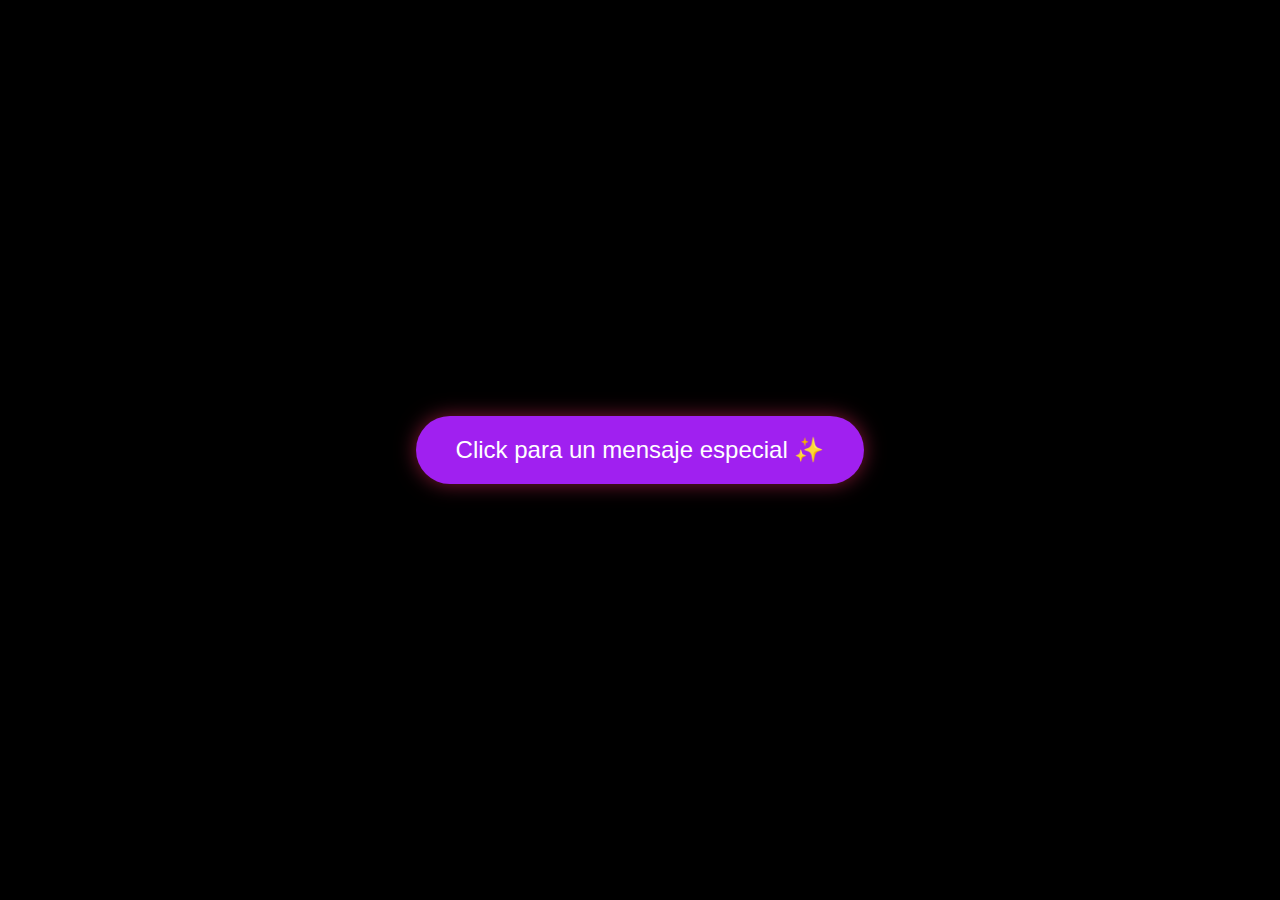
<file: index.html>
<!DOCTYPE html>
<html lang="es">
<head>
    <meta charset="UTF-8">
    <meta name="viewport" content="width=device-width, initial-scale=1.0">
    <meta name="description" content="Un mensaje especial para ti">
    <meta name="theme-color" content="#ff3366">
    <title>Un Mensaje para Ti ❤️</title>
    <style>
        * {
            margin: 0;
            padding: 0;
            box-sizing: border-box;
        }

        body {
            margin: 0;
            min-height: 100vh;
            background: #000;
            display: flex;
            align-items: center;
            justify-content: center;
            overflow: hidden;
            font-family: -apple-system, BlinkMacSystemFont, 'Segoe UI', Roboto, Oxygen, Ubuntu, Cantarell, sans-serif;
        }

        .start-button {
            padding: clamp(15px, 4vw, 20px) clamp(30px, 6vw, 40px);
            font-size: clamp(18px, 4vw, 24px);
            background: #A020F0;
            color: white;
            border: none;
            border-radius: 50px;
            cursor: pointer;
            transition: all 0.3s;
            box-shadow: 0 0 20px rgba(255, 51, 102, 0.5);
            position: relative;
            z-index: 100;
            white-space: nowrap;
        }

        .start-button:hover,
        .start-button:focus {
            transform: scale(1.1);
            box-shadow: 0 0 30px rgba(255, 51, 102, 0.8);
            outline: none;
        }

        .hidden {
            display: none !important;
        }

        .message {
            position: absolute;
            color: white;
            font-size: clamp(1.5em, 5vw, 2em);
            text-align: center;
            opacity: 0;
            transition: opacity 1s;
            text-shadow: 0 0 10px rgba(255, 51, 102, 0.8);
            padding: 0 20px;
            width: 100%;
            max-width: 600px;
            left: 50%;
            transform: translateX(-50%);
        }

        .firework {
            position: absolute;
            width: 6px;
            height: 6px;
            border-radius: 50%;
            animation: explode 1s forwards;
            pointer-events: none;
        }

        @keyframes explode {
            0% {
                transform: scale(1);
                opacity: 1;
            }
            100% {
                transform: scale(clamp(20, 5vw, 30));
                opacity: 0;
            }
        }

        .final-message {
            position: absolute;
            background: rgba(#A020F0);
            padding: clamp(20px, 5vw, 30px);
            border-radius: 20px;
            width: 90%;
            max-width: 600px;
            text-align: center;
            opacity: 0;
            transform: scale(0.5);
            transition: all 1s;
            box-shadow: 0 0 30px rgba(255, 51, 102, 0.5);
            margin: 0 auto;
        }

        .final-message h1 {
            color: #ff3366;
            margin-bottom: 20px;
            font-size: clamp(1.5em, 5vw, 2em);
        }

        .final-message p {
            color: white;
            font-size: clamp(1em, 3vw, 1.2em);
            line-height: 1.6;
            margin-bottom: 20px;
        }

        .light-beam {
            position: absolute;
            width: 4px;
            height: 0;
            background: rgba(255, 255, 255, 0.6);
            transform-origin: top;
            animation: beam 2s forwards;
            pointer-events: none;
        }

        @keyframes beam {
            0% {
                height: 0;
                opacity: 1;
            }
            100% {
                height: 100vh;
                opacity: 0;
            }
        }

        .floating-emoji {
            position: absolute;
            font-size: clamp(30px, 8vw, 40px);
            opacity: 0;
            animation: float 4s forwards;
            pointer-events: none;
        }

        @keyframes float {
            0% {
                transform: translateY(100vh) rotate(0deg);
                opacity: 1;
            }
            100% {
                transform: translateY(-100vh) rotate(360deg);
                opacity: 0;
            }
        }

        @media (max-width: 480px) {
            .message {
                font-size: 1.2em;
            }
            
            .final-message {
                width: 95%;
                padding: 15px;
            }
        }
    </style>
</head>
<body>
    <audio autoplay loop><source src="sound/flawers.mp3" type="audio/mpeg">
        Tu navegador no soporta la etiqueta de audio.
    </audio>
    <button class="start-button" onclick="startSurprise()">Click para un mensaje especial ✨</button>

    <div id="finalMessage" class="final-message hidden">
        <h1>✨ ¡Eres Especial! ❤️</h1>
        <p>
            En la vida las cosas suceden por una razón. Vamos a verle el lado positivo a lo que está sucediendo para aprender de esta experiencia y seguir adelante.
        </p>
        <p>
            Mereces todo el amor del mundo, ¡empezando por el amor propio! 🌟
        </p>
        <p>
            ¡Feliz 21 de Marzo! 🌻
        </p>
        <button class="start-button">
            <a href="flores.html" style="color: #fff;">CLICK AQUÍ</a>
        </button>

    </div>
    <script src="musica.js"></script>
    <script src="script.js"></script> 
</body>
</html>
</file>
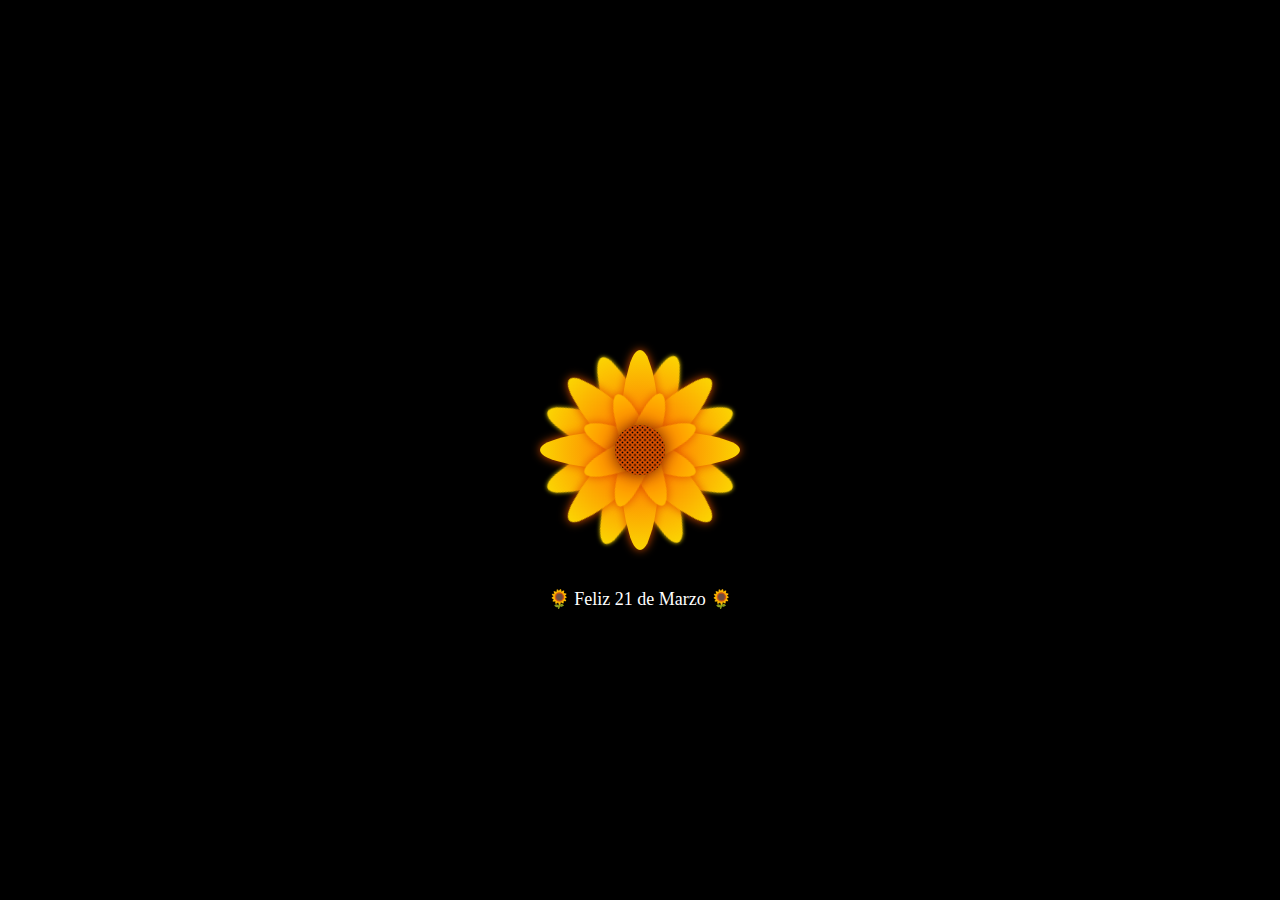
<file: flores.html>
<head>
    <meta charset="UTF-8">
    <meta http-equiv="X-UA-Compatible" content="IE=edge">
    <meta name="viewport" content="width=device-width, initial-scale=1.0">
    <link rel="Stylesheet" href="style.css">
    <title>Flower</title>
</head>
<body>
  <audio autoplay loop><source src="sound/flawers.mp3" type="audio/mpeg">
    Tu navegador no soporta la etiqueta de audio.
</audio>
<div class="flower">
    <div class="mid">
    </div>
    <div class="Petal1 p1">
    </div>
    <div class="Petal1 p2">
    </div>
    <div class="Petal1 p3">
    </div>
    <div class="Petal1 p4">
    </div>
    <div class="Petal2 p1">
    </div>
    <div class="Petal2 p2">
    </div>
    <div class="Petal2 p3">
    </div>
    <div class="Petal2 p4">
    </div>
    <div class="Petal3 p1">
    </div>
    <div class="Petal3 p2">
    </div>
    <div class="Petal3 p3">
    </div>
    <div class="Petal3 p4">
    </div>
    <div class="text-below">🌻 Feliz 21 de Marzo 🌻</div>
  </div>
  <script src="musica.js"></script>
</body>
</html>
</file>
<file: style.css>
body {
    background-color: #000;
    margin: 0;
    padding: 0;
    height: 100vh; 
    display: flex;
    align-items: center; 
    justify-content: center; 
  }
  .flower {
    height: 200px;
    width: 200px;
    margin: 20px auto;
  
    display: flex;
    align-items: center;
    justify-content: center;
  
    position: relative;
    background-color: #000; 
  
    animation: pulsate 2s infinite;
  }

  .text-below {
      position: absolute;
      text-align: center;
      color: #fff; /* Color del texto */
      font-size: 18px; /* Tamaño del texto */
  }
  
  
  .text-below {
      bottom: -60px; /* Ajusta la posición vertical del texto debajo de la flor */
  }
  @keyframes pulsate {
    0% {
        transform: scale(1.5);
    }
    50% {
        transform: scale(1.6);
    }
    100% {
        transform: scale(1.5);
    }
  }
    .mid {
      width: 50px;
      height: 50px;
      border-radius: 50%;
      
      background: radial-gradient(circle, #000, #ff5e00, #000);
    
      z-index: 4;
    
      background-size: 5px 5px;
    
      filter: drop-shadow(0 0 8px #682600);
    }

    .Petal1 {
      position: absolute;
      left: 40px;
      z-index: 3;
    
      width: 120px;
      height: 30px;
      border-radius: 50%;
    
      background: radial-gradient(circle, #ff5e00, #ffbb00);
    
      filter: drop-shadow(0 0 5px #e05200);
    }
    
    .Petal1.p1 {
      transform: rotate(22.5deg);
    }
    .Petal1.p2 {
      transform: rotate(67.5deg);
    }
    .Petal1.p3 {
      transform: rotate(110.5deg);
    }
    .Petal1.p4 {
      transform: rotate(157.5deg);
    }
    
    .Petal2 {
      position: absolute;
      left: 0;
      z-index: 2;
    
      width: 200px;
      height: 40px;
      border-radius: 50%;
    
      background: radial-gradient(circle, #ff5e00, #fbd702);
    
      filter: drop-shadow(0 0 5px #e05200);
    }
    
    
    .Petal2.p2 {
      transform: rotate(90deg);
    }
    .Petal2.p3 {
      transform: rotate(45deg);
    }
    
    .Petal2.p4 {
      transform: rotate(135deg);
    }
    
    .Petal3 {
      position: absolute;
      left: 0px;
      z-index: 1;
    
      width: 200px;
      height: 40px;
      border-radius: 50%;
    
      background: radial-gradient(circle, #ff5e00, #fbd702);
    
      filter: drop-shadow(0 0 2px #fbd702);
    }

    .Petal3.p1 {
      transform: rotate(22.5deg);
    }
    .Petal3.p2 {
      transform: rotate(67.5deg);
    }
    .Petal3.p3 {
      transform: rotate(110.5deg);
    }
    .Petal3.p4 {
      transform: rotate(157.5deg);
    }
</file>
